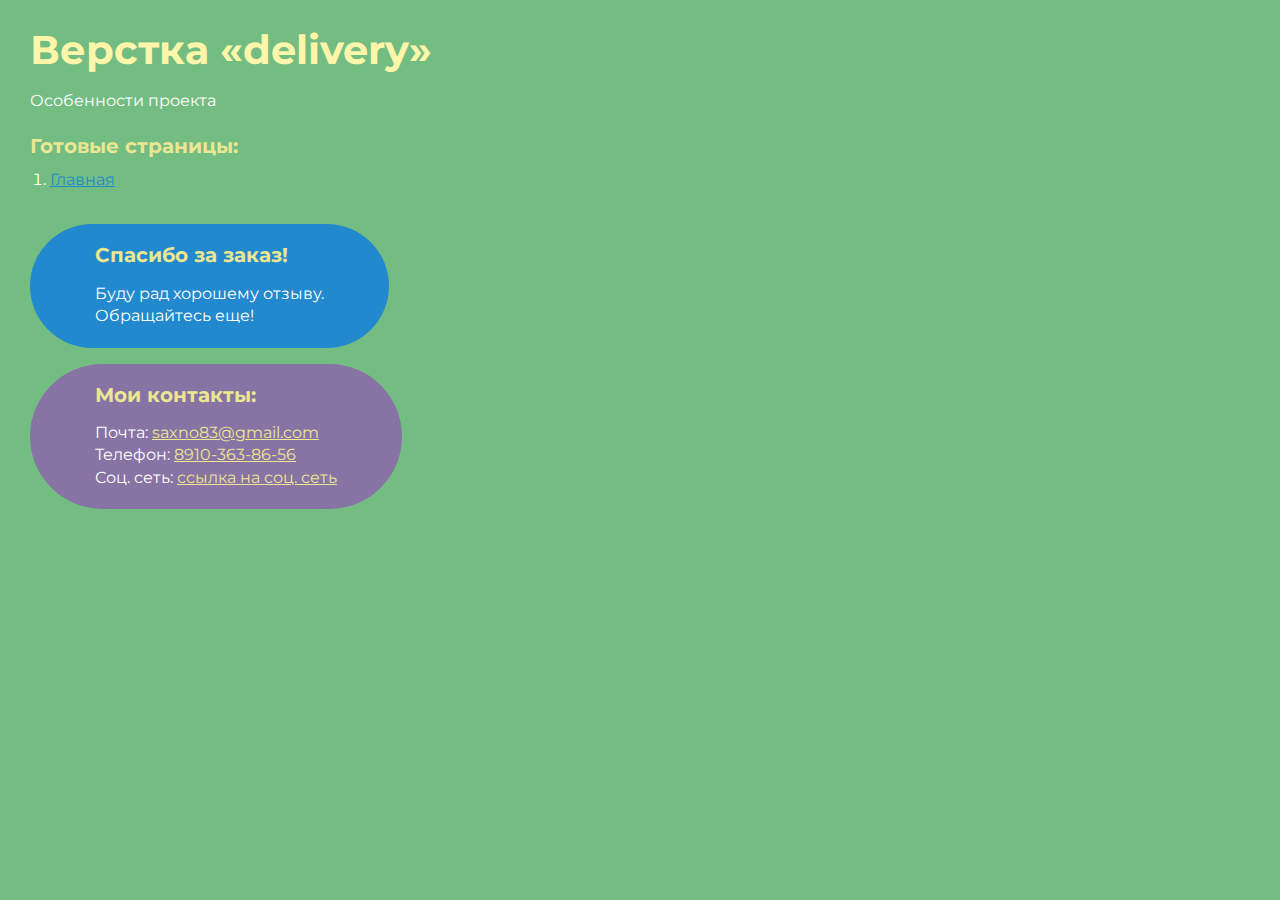
<file: index.html>
<!DOCTYPE html>
<html>

<head>
	<meta charset="UTF-8">
	<meta name="viewport" content="width=device-width, initial-scale=1.0">
	<title>Верстка «delivery»</title>
</head>

<body>
	<div class="rootpage">
		<h1>Верстка «delivery»</h1>
		<div class="rootpage__info">
			Особенности проекта
		</div>
		<h2>Готовые страницы:</h2>
		<ol class="rootpage__list">
			<li><a target="_blank" href="home.html">Главная</a></li>
		</ol>

		<div class="rootpage__tnx">
			<h2>Спасибо за заказ!</h2>
			<p>Буду рад хорошему отзыву.</p>
			<p>Обращайтесь еще!</p>
		</div>
		<div class="rootpage__contacts">
			<h2>Мои контакты:</h2>
			<p>Почта: <a href="mailto:saxno83@gmail.com">saxno83@gmail.com</a></p>
			<p>Телефон: <a href="tel:89103638656">8910-363-86-56</a></p>
			<p>Соц. сеть: <a href="">ссылка на соц. сеть</a></p>
		</div>
	</div>
</body>
<style>
	@charset "UTF-8";
	@import url("https://fonts.googleapis.com/css?family=Montserrat:regular,700&display=swap");

	*,
	*::before,
	*::after {
		padding: 0px;
		margin: 0px;
		border: 0px;
		box-sizing: border-box;
	}

	html,
	body {
		height: 100%;
		margin: 0;
		padding: 0;
		min-width: 320px;
		width: 100%;
		color: #fff;
		background-color: #73bd83;
	}

	body {
		font-family: Montserrat;
		font-size: 100%;
		line-height: 1;
		font-size: 1rem;
	}

	a {
		text-decoration: underline;
		color: #2289ce;
	}

	a:visited {
		text-decoration: underline;
		color: #fff;
	}

	a:hover {
		text-decoration: none;
	}

	ul li {
		list-style: none;
	}

	img {
		vertical-align: top;
	}

	.wrapper {
		width: 100%;
		min-height: 100%;
		overflow: hidden;
	}

	.rootpage {
		padding: 30px;
		display: flex;
		flex-direction: column;
		align-items: flex-start;
	}

	@media (max-width: 767px) {
		.rootpage {
			padding: 30px 15px;
		}
	}

	h1 {
		color: #fff6a9;
		font-size: 2.5rem;
		margin: 0px 0px 1.25rem 0px;
	}

	@media (max-width: 767px) {
		h1 {
			font-size: 1.85rem;
			margin: 0px 0px 1.25rem 0px;
		}
	}

	h2 {
		color: #ebe691;
		font-size: 1.25rem;
		margin: 0px 0px 1rem 0px;
	}

	@media (max-width: 767px) {
		h2 {
			font-size: 1.125rem;
			margin: 0px 0px 1rem 0px;
		}
	}

	.rootpage__info {
		line-height: 140%;
		margin: 0px 0px 1.5rem 0px;
	}

	.rootpage__list {
		margin: 0px 0px 2.25rem 1.25rem;
	}

	.rootpage__list li:not(:last-child) {
		margin: 0px 0px 15px 0px;
	}

	.rootpage__contacts,
	.rootpage__tnx {
		border-radius: 200px;
		padding: 20px 65px;
		line-height: 140%;
	}

	@media (max-width: 767px) {

		.rootpage__contacts,
		.rootpage__tnx {
			border-radius: 40px;
			padding: 20px;
		}
	}

	.rootpage__contacts {
		background: #8873a5;

	}

	.rootpage__contacts a {
		color: #ebe691;
	}

	.rootpage__tnx {
		background: #2289ce;
		margin: 0px 0px 1rem 0px;
	}
</style>

</html>
</file>
